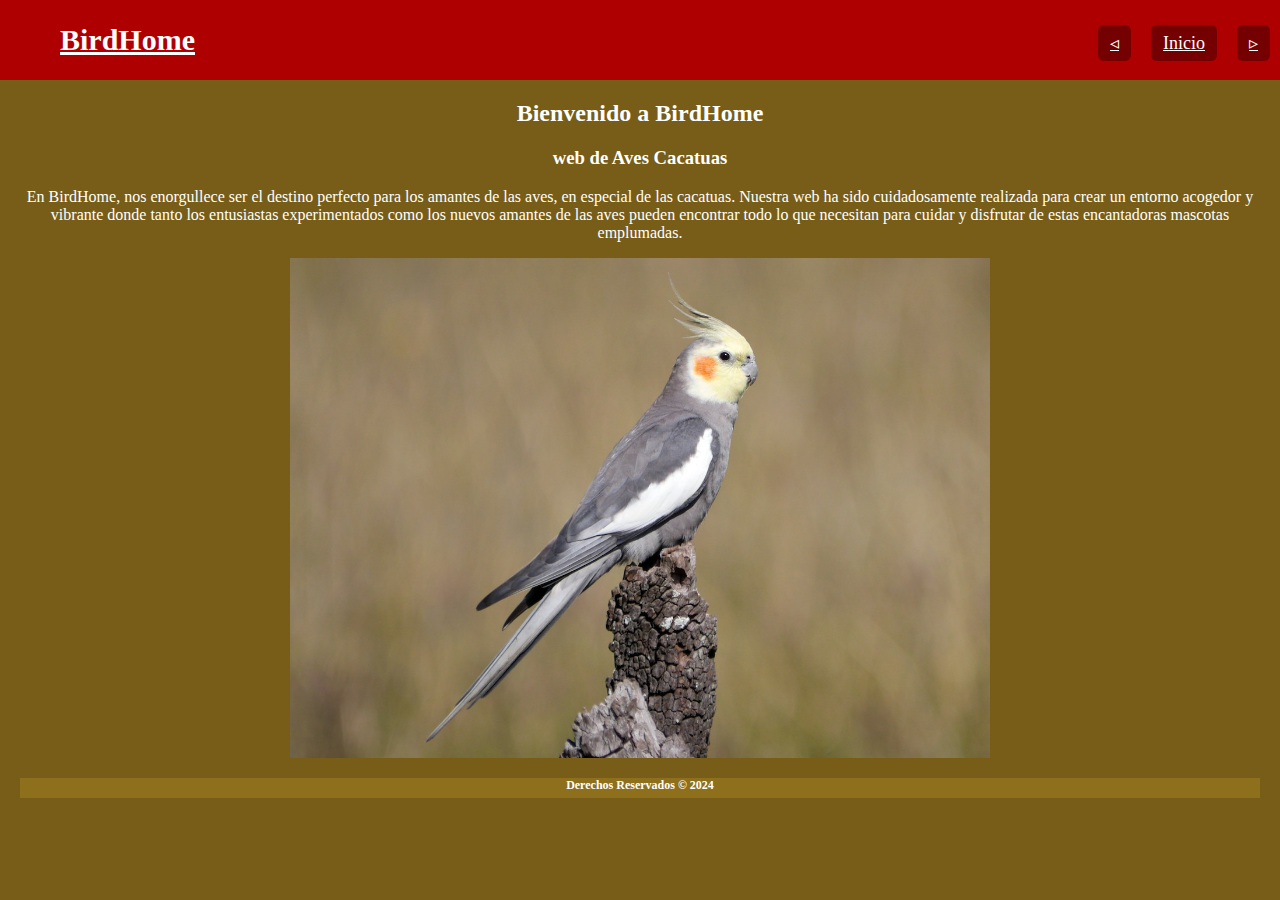
<file: src/main/resources/static/index.html>
<!DOCTYPE html>
<!--primer pagina del curso 
-->
<html>
    
    <head>
        <title>BirdHome</title>
        <meta name="viewport" content="width=device-width, initial-scale=1.0">
        <link href="css/estilos.css" rel="stylesheet" type="text/css"/>
    </head> 
    <body>
        <header class="encabezado">
            <nav class="navegacion">
                <a href="index.html" class="logo nav-link">BirdHome</a>
                <ul class="nav-menu">
                    <li class="nav-menu-item"><a class="nav-link nav-menu-link" href="pagina8.html">&triangleleft;</a></li>
                    <li class="nav-menu-item"><a class="nav-link nav-menu-link" href="index.html">Inicio</a></li>
                    <li class="nav-menu-item"><a class="nav-link nav-menu-link" href="pagina2.html">&triangleright;</a></li>
                </ul>
        </nav>
        </header>
        <section>
            <h2> Bienvenido a BirdHome </h2>
            <h3> web de Aves Cacatuas </h3>
            <article>
                <p>En BirdHome, nos enorgullece ser el destino perfecto para los amantes de las aves, 
                    en especial de las cacatuas.
                     Nuestra web ha sido cuidadosamente realizada para crear un entorno acogedor y
                    vibrante donde tanto los entusiastas experimentados como los nuevos amantes de las aves
                     pueden encontrar todo lo que necesitan para cuidar y disfrutar de estas encantadoras mascotas emplumadas.<p/>
                <figure> 
                    <img  width="700" height="500" src="images/1200.jpg"/>
                   </figure>
            </article>
        </section>
        <footer>
            <h2 style="text-align: center; font-size: 12px ">  Derechos Reservados &COPY; 2024 </h2>
        </footer>
    </body>
</html>
</file>
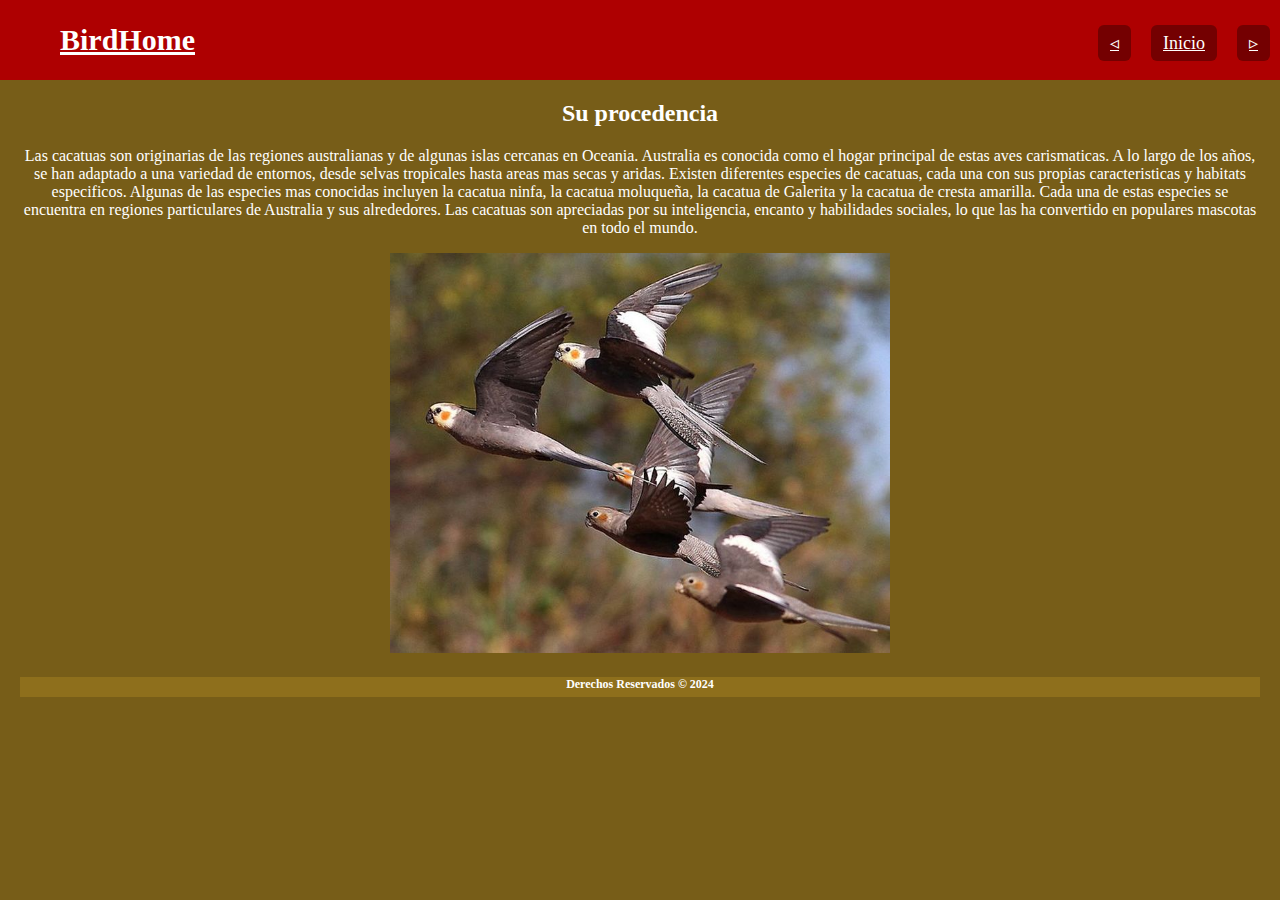
<file: src/main/resources/static/pagina2.html>
<!DOCTYPE html>
<!--primer pagina del curso 
-->
<html>
    
    <head>
        <title>BirdHome</title>
        <meta name="viewport" content="width=device-width, initial-scale=1.0">
        <link href="css/estilos.css" rel="stylesheet" type="text/css"/>
    </head> 
    <body>
        <header class="encabezado">
            <nav class="navegacion">
                <a href="index.html" class="logo nav-link">BirdHome</a>
                <ul class="nav-menu">
                    <li class="nav-menu-item"><a class="nav-link nav-menu-link" href="index.html">&triangleleft;</a></li>
                    <li class="nav-menu-item"><a class="nav-link nav-menu-link" href="index.html">Inicio</a></li>
                    <li class="nav-menu-item"><a class="nav-link nav-menu-link" href="pagina3.html">&triangleright;</a></li>
                </ul>
        </nav>
        </header>
        <section>
            <h2> Su procedencia </h2>
            <p>
    Las cacatuas son originarias de las regiones australianas y de algunas islas cercanas en Oceania. Australia es conocida como el hogar principal de estas aves carismaticas. A lo largo de los años, se han adaptado a una variedad de entornos, desde selvas tropicales hasta areas mas secas y aridas.

    Existen diferentes especies de cacatuas, cada una con sus propias caracteristicas y habitats especificos. Algunas de las especies mas conocidas incluyen la cacatua ninfa, la cacatua moluqueña, la cacatua de Galerita y la cacatua de cresta amarilla. Cada una de estas especies se encuentra en regiones particulares de Australia y sus alrededores.

    Las cacatuas son apreciadas por su inteligencia, encanto y habilidades sociales, lo que las ha convertido en populares mascotas en todo el mundo.</p>
            
                <figure> 
                    <img width="500" height="400" src="images/184bd8cf70768edc617e50313d13e41c.jpg" alt=""/>
                   </figure>
            
            <h2></h2>
        </section>
        <footer>
            <h2 style="text-align: center; font-size: 12px ">  Derechos Reservados &COPY; 2024 </h2>
        </footer>
    </body>
</html>
</file>
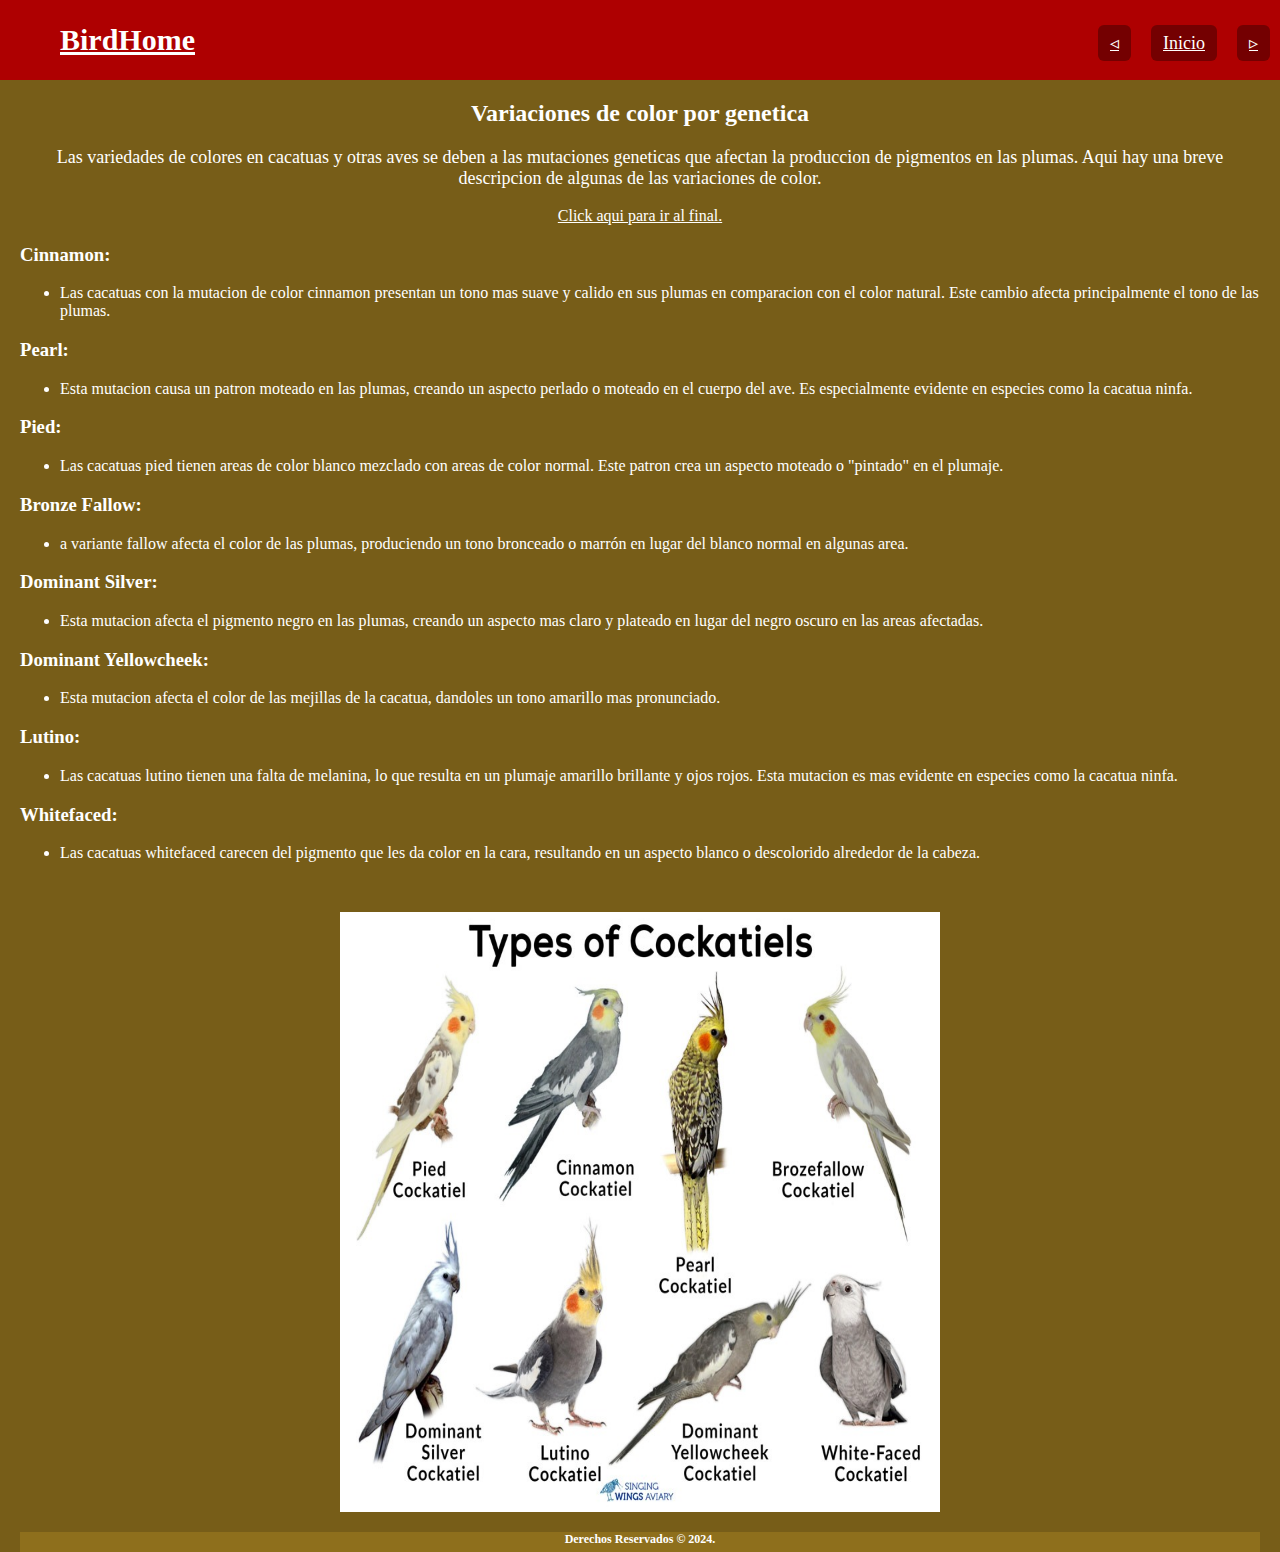
<file: src/main/resources/static/pagina3.html>
<!DOCTYPE html>
<!--primer pagina del curso 
-->
<html>
    
    <head>
        <title>BirdHome</title>
        <meta name="viewport" content="width=device-width, initial-scale=1.0">
        <link href="css/estilos.css" rel="stylesheet" type="text/css"/>
    </head> 
    <body>
        <header class="encabezado">
            <nav class="navegacion">
                <a href="index.html" class="logo nav-link">BirdHome</a>
                <ul class="nav-menu">
                    <li class="nav-menu-item"><a class="nav-link nav-menu-link" href="pagina2.html">&triangleleft;</a></li>
                    <li class="nav-menu-item"><a class="nav-link nav-menu-link" href="index.html">Inicio</a></li>
                    <li class="nav-menu-item"><a class="nav-link nav-menu-link" href="pagina4.html">&triangleright;</a></li>
                </ul>
        </nav>
        </header>
        <section>
            <h2> Variaciones de color por genetica </h2>
            
            <p style="font-size: 18px"> Las variedades de colores en cacatuas y otras aves se deben a las mutaciones geneticas que afectan la produccion de pigmentos en las plumas. Aqui hay una breve descripcion de algunas de las variaciones de color.</p>
            <a style="text-align: left; color: white " href="#abajo">Click aqui para ir al final.</a>  

                        <h3 style="text-align: left">Cinnamon:</h3>
                        <ul>
                        <li style="text-align: left">Las cacatuas con la mutacion de color cinnamon presentan un tono mas suave y calido en sus plumas en comparacion con el color natural. Este cambio afecta principalmente el tono de las plumas.</li>
                        </ul>
                        
                        <h3 style="text-align: left">Pearl:</h3>
                        <ul>
                        <li style="text-align: left">Esta mutacion causa un patron moteado en las plumas, creando un aspecto perlado o moteado en el cuerpo del ave. Es especialmente evidente en especies como la cacatua ninfa.</li>
                        </ul>
                        
                        <h3 style="text-align: left">Pied:</h3>
                        <ul>
                        <li style="text-align: left">Las cacatuas pied tienen areas de color blanco mezclado con areas de color normal. Este patron crea un aspecto moteado o "pintado" en el plumaje.</li>
                        </ul>
                        
                        <h3 style="text-align: left">Bronze Fallow:</h3>
                        <ul>
                        <li style="text-align: left"> a variante fallow afecta el color de las plumas, produciendo un tono bronceado o marrón en lugar del blanco normal en algunas area.</li>
                        </ul>
                        
                        <h3 style="text-align: left">Dominant Silver:</h3>
                        <ul>
                        <li style="text-align: left"> Esta mutacion afecta el pigmento negro en las plumas, creando un aspecto mas claro y plateado en lugar del negro oscuro en las areas afectadas.</li>
                        </ul>
                        
                        <h3 style="text-align: left">Dominant Yellowcheek:</h3>
                        <ul>
                        <li style="text-align: left"> Esta mutacion afecta el color de las mejillas de la cacatua, dandoles un tono amarillo mas pronunciado.</li>
                        </ul>
                        
                        <h3 style="text-align: left">Lutino:</h3>
                        <ul>
                        <li style="text-align: left">Las cacatuas lutino tienen una falta de melanina, lo que resulta en un plumaje amarillo brillante y ojos rojos. Esta mutacion es mas evidente en especies como la cacatua ninfa.</li>
                        </ul>
                        
                        <h3 style="text-align: left">Whitefaced:</h3>
                        <ul>
                        <li style="text-align: left">Las cacatuas whitefaced carecen del pigmento que les da color en la cara, resultando en un aspecto blanco o descolorido alrededor de la cabeza.</li>
                        </ul>
                 <br>
            <figure> 
                <img width="600" height="600" src="images/Types-of-Cockatiels.jpg" alt=""/>
            </figure>
                
        </section>
        <a name="abajo"></a>
        <footer>
            <h2 style="text-align: center; font-size: 12px ">  Derechos Reservados &COPY; 2024. </h2>
        </footer>
    </body>
</html>
</file>
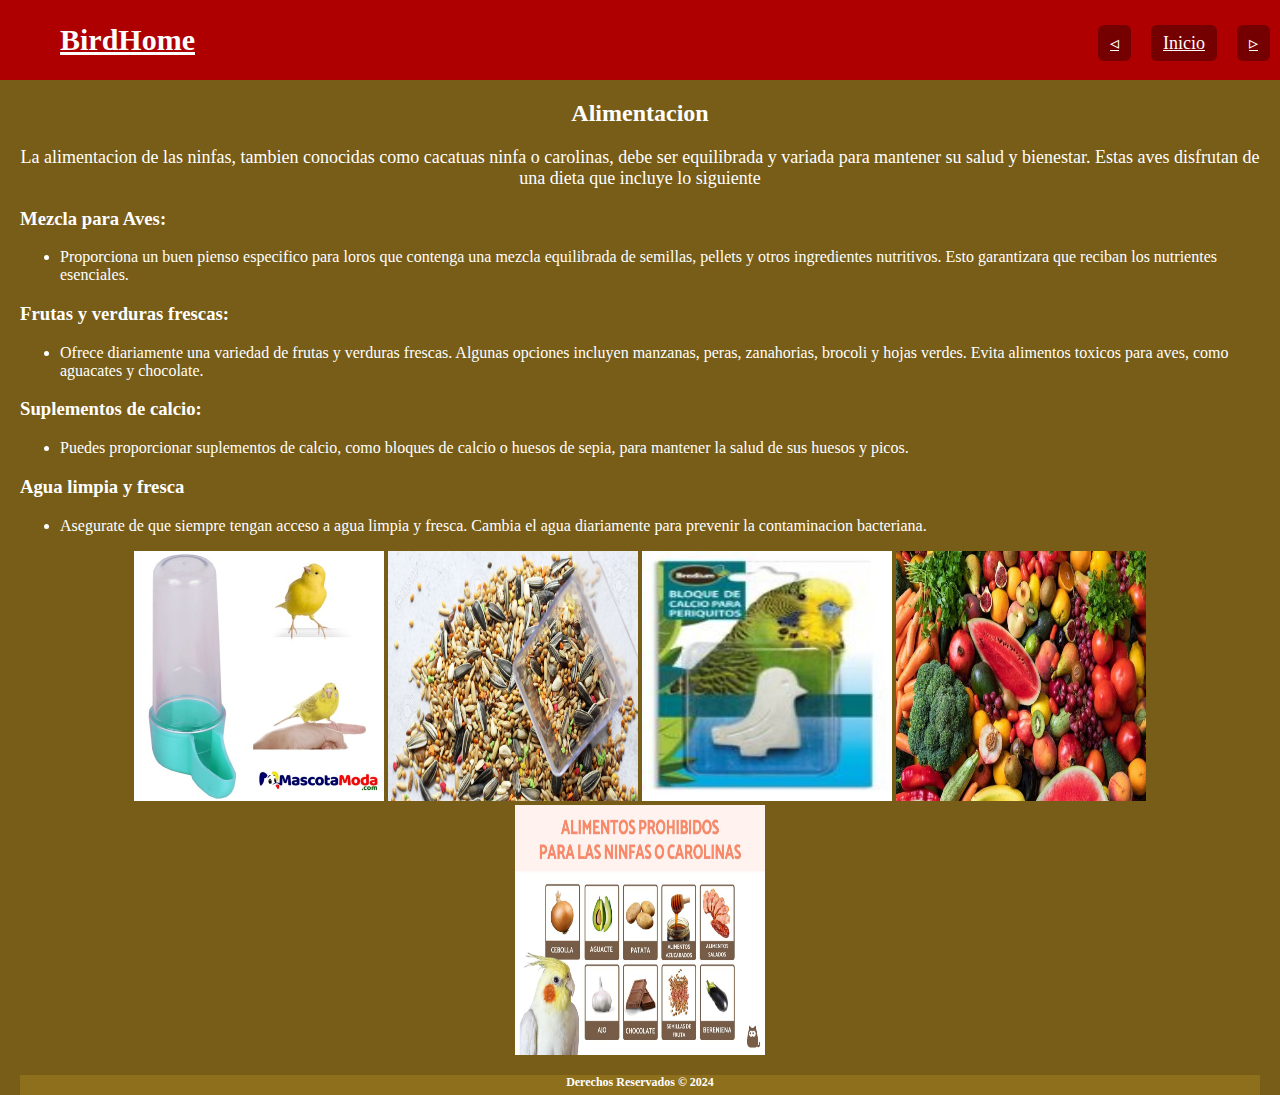
<file: src/main/resources/static/pagina4.html>
<!DOCTYPE html>
<!--primer pagina del curso 
-->
<html>
    
    <head>
        <title>BirdHome</title>
        <meta name="viewport" content="width=device-width, initial-scale=1.0">
        <link href="css/estilos.css" rel="stylesheet" type="text/css"/>
    </head> 
    <body>
        <header class="encabezado">
            <nav class="navegacion">
                <a href="index.html" class="logo nav-link">BirdHome</a>
                <ul class="nav-menu">
                    <li class="nav-menu-item"><a class="nav-link nav-menu-link" href="pagina3.html">&triangleleft;</a></li>
                    <li class="nav-menu-item"><a class="nav-link nav-menu-link" href="index.html">Inicio</a></li>
                    <li class="nav-menu-item"><a class="nav-link nav-menu-link" href="pagina5.html">&triangleright;</a></li>
                </ul>
        </nav>
        </header>
        <section>
            <h2> Alimentacion </h2>
            
            <p style="font-size: 18px"> La alimentacion de las ninfas, tambien conocidas como cacatuas ninfa o carolinas, debe ser equilibrada y variada para mantener su salud y bienestar. Estas aves disfrutan de una dieta que incluye lo siguiente </p>
            
            <h3 style="text-align: left">Mezcla para Aves:</h3>
        <ul>
            <li style="text-align: left">Proporciona un buen pienso especifico para loros que contenga una mezcla equilibrada de semillas, pellets y otros ingredientes nutritivos. Esto garantizara que reciban los nutrientes esenciales.</li>
        </ul>
             <h3 style="text-align: left">Frutas y verduras frescas:</h3>
        <ul>
            <li style="text-align: left">Ofrece diariamente una variedad de frutas y verduras frescas. Algunas opciones incluyen manzanas, peras, zanahorias, brocoli y hojas verdes. Evita alimentos toxicos para aves, como aguacates y chocolate.</li>
        </ul>   
            <h3 style="text-align: left">Suplementos de calcio:</h3>
        <ul>
            <li style="text-align: left">Puedes proporcionar suplementos de calcio, como bloques de calcio o huesos de sepia, para mantener la salud de sus huesos y picos.</li>
        </ul>
             <h3 style="text-align: left">Agua limpia y fresca</h3>
        <ul>
            <li style="text-align: left">Asegurate de que siempre tengan acceso a agua limpia y fresca. Cambia el agua diariamente para prevenir la contaminacion bacteriana.</li>
        </ul> 
            <figure> 
                <img src="images/pag4 (1).jpg" width="250" height="250"/>
                <img src="images/pag4 (1).png" width="250" height="250"/>
                <img src="images/pag4 (3).jpg" width="250" height="250"/>
                <img src="images/pag4 (4).jpg" width="250" height="250"/>
                <img src="images/pag4 (5).jpg" width="250" height="250"/>
            </figure>
                
        </section>
        <footer>
            <h2 style="text-align: center; font-size: 12px ">  Derechos Reservados &COPY; 2024 </h2>
        </footer>
    </body>
</html>
</file>
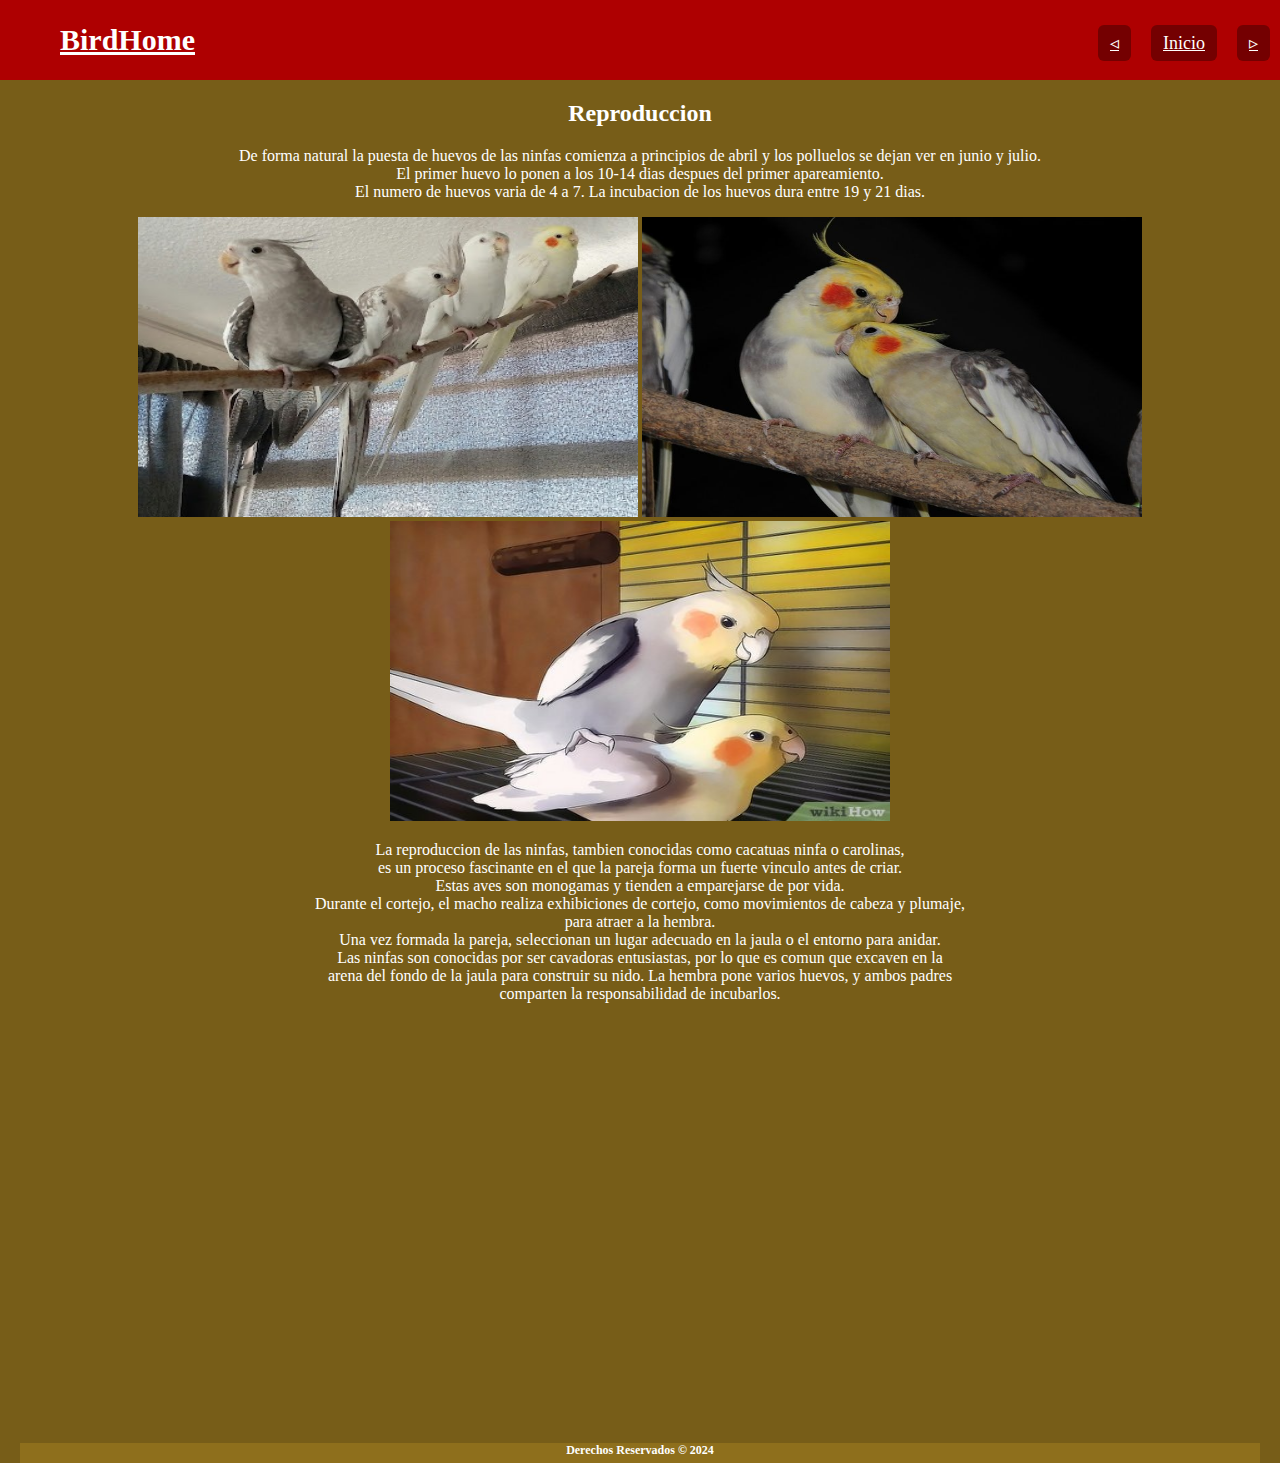
<file: src/main/resources/static/pagina6.html>
<!DOCTYPE html>
<!--primer pagina del curso 
-->
<html>
    
    <head>
        <title>BirdHome</title>
        <meta name="viewport" content="width=device-width, initial-scale=1.0">
        <link href="css/estilos.css" rel="stylesheet" type="text/css"/>
    </head> 
    <body>
        <header class="encabezado">
            <nav class="navegacion">
                <a href="index.html" class="logo nav-link">BirdHome</a>
                <ul class="nav-menu">
                    <li class="nav-menu-item"><a class="nav-link nav-menu-link" href="pagina5.html">&triangleleft;</a></li>
                    <li class="nav-menu-item"><a class="nav-link nav-menu-link" href="index.html">Inicio</a></li>
                    <li class="nav-menu-item"><a class="nav-link nav-menu-link" href="pagina7.html">&triangleright;</a></li>
                </ul>
        </nav>
        </header>
        <section>
            <h2> Reproduccion </h2>
            
            <p> De forma natural la puesta de huevos de las ninfas comienza a principios de abril y los 
                polluelos se dejan ver en junio y julio. <br> El primer huevo lo ponen a los 10-14 dias despues
                del primer apareamiento. <br>El numero de huevos varia de 4 a 7. La incubacion de los huevos dura entre 19 y 21 dias.
            </p>
                <figure> 
                    <img src="images/IMG_20170211_123654.jpg" width="500" height="300"/>
                    <img src="images/a36f6a67d8838cef2f83cce5c083d691.jpg" width="500" height="300"/>
                    <img src="images/v4-460px-Breed-Cockatiels-Step-1.jpg" width="500" height="300"/>
                    
                   </figure>
            <p> La reproduccion de las ninfas, tambien conocidas como cacatuas ninfa o carolinas, <br>
                es un proceso fascinante en el que la pareja forma un fuerte vinculo antes de criar. <br>
                Estas aves son monogamas y tienden a emparejarse de por vida.<br>
                Durante el cortejo, el macho realiza exhibiciones de cortejo, como movimientos de cabeza y plumaje,<br>
                para atraer a la hembra.<br>
               Una vez formada la pareja, seleccionan un lugar adecuado en la jaula o el entorno para anidar.<br>
               Las ninfas son conocidas por ser cavadoras entusiastas, por lo que es comun que excaven en la <br>
               arena del fondo de la jaula para construir su nido. La hembra pone varios huevos, y ambos padres <br>
               comparten la responsabilidad de incubarlos.<br>
            </p>
            <iframe width="600" 
                            height="400" src="https://www.youtube.com/embed/8hKuXUvhKHA" title="✅ COMO CRIAR NINFAS muy FÁCIL 100% | CRIA DE CACATUAS NINFAS PASO A PASO" frameborder="0" allow="accelerometer; clipboard-write; encrypted-media; gyroscope; picture-in-picture; web-share" allowfullscreen>
                </iframe>
            
            <h2></h2>
        </section>
        <footer>
            <h2 style="text-align: center; font-size: 12px ">  Derechos Reservados &COPY; 2024 </h2>
        </footer>
    </body>
</html>
</file>
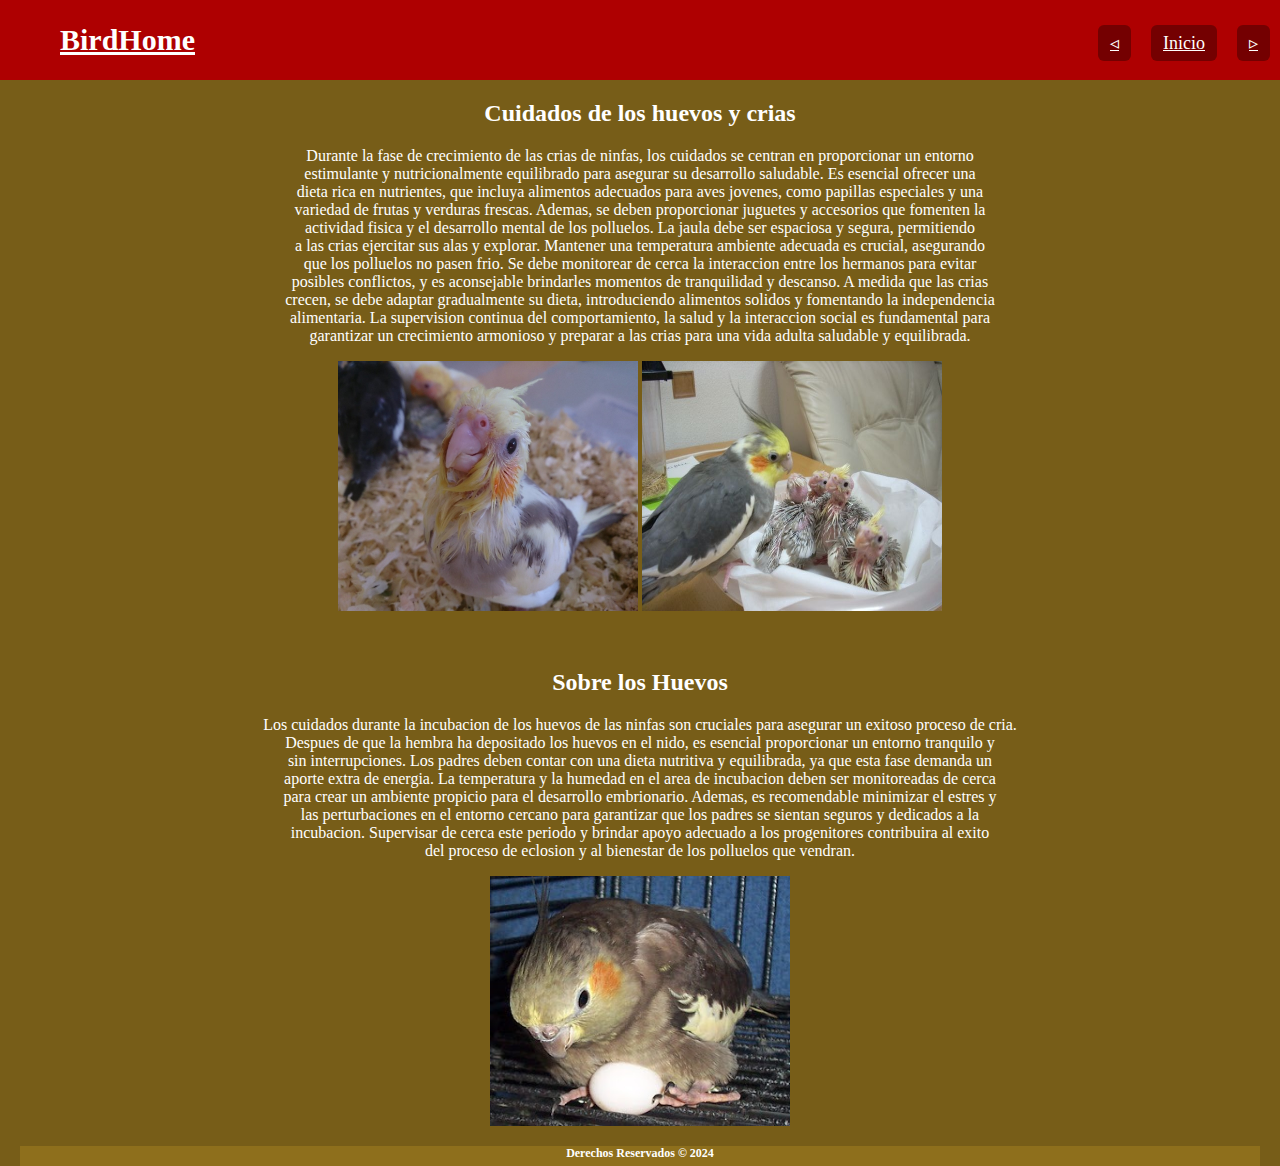
<file: src/main/resources/static/pagina7.html>
<!DOCTYPE html>
<!--primer pagina del curso 
-->
<html>
    
    <head>
        <title>BirdHome</title>
        <meta name="viewport" content="width=device-width, initial-scale=1.0">
        <link href="css/estilos.css" rel="stylesheet" type="text/css"/>
    </head> 
    <body>
        <header class="encabezado">
            <nav class="navegacion">
                <a href="index.html" class="logo nav-link">BirdHome</a>
                <ul class="nav-menu">
                    <li class="nav-menu-item"><a class="nav-link nav-menu-link" href="pagina6.html">&triangleleft;</a></li>
                    <li class="nav-menu-item"><a class="nav-link nav-menu-link" href="index.html">Inicio</a></li>
                    <li class="nav-menu-item"><a class="nav-link nav-menu-link" href="pagina8.html">&triangleright;</a></li>
                </ul>
        </nav>
        </header>
        <section>
            <h2> Cuidados de los huevos y crias </h2>
            
            
            <p>Durante la fase de crecimiento de las crias de ninfas, los cuidados se centran en proporcionar un entorno <br>
                estimulante y nutricionalmente equilibrado para asegurar su desarrollo saludable. Es esencial ofrecer una <br>
                dieta rica en nutrientes, que incluya alimentos adecuados para aves jovenes, como papillas especiales y una<br>
                variedad de frutas y verduras frescas. Ademas, se deben proporcionar juguetes y accesorios que fomenten la <br>
                actividad fisica y el desarrollo mental de los polluelos. La jaula debe ser espaciosa y segura, permitiendo<br>
                a las crias ejercitar sus alas y explorar. Mantener una temperatura ambiente adecuada es crucial, asegurando<br>
                que los polluelos no pasen frio. Se debe monitorear de cerca la interaccion entre los hermanos para evitar <br>
                posibles conflictos, y es aconsejable brindarles momentos de tranquilidad y descanso. A medida que las crias<br>
                crecen, se debe adaptar gradualmente su dieta, introduciendo alimentos solidos y fomentando la independencia<br>
                alimentaria. La supervision continua del comportamiento, la salud y la interaccion social es fundamental para<br>
                garantizar un crecimiento armonioso y preparar a las crias para una vida adulta saludable y equilibrada.</p>
                <figure> 
                    <img src="images/ninfa-bebe-1.jpg" width="300" height="250"/>
                    <img src="images/b2c9fb53c07c45c5566770e730615e71.jpg" width="300" height="250"/>
                   </figure><br>
            <h2>Sobre los Huevos</h2>
            <p>
                Los cuidados durante la incubacion de los huevos de las ninfas son cruciales para asegurar un exitoso proceso de cria.<br>
                Despues de que la hembra ha depositado los huevos en el nido, es esencial proporcionar un entorno tranquilo y <br>
                sin interrupciones. Los padres deben contar con una dieta nutritiva y equilibrada, ya que esta fase demanda un <br>
                aporte extra de energia. La temperatura y la humedad en el area de incubacion deben ser monitoreadas de cerca <br>
                para crear un ambiente propicio para el desarrollo embrionario. Ademas, es recomendable minimizar el estres y <br>
                las perturbaciones en el entorno cercano para garantizar que los padres se sientan seguros y dedicados a la <br>
                incubacion. Supervisar de cerca este periodo y brindar apoyo adecuado a los progenitores contribuira al exito<br>
                del proceso de eclosion y al bienestar de los polluelos que vendran.
            </p>
            <figure>
                <img src="images/3.jpg" width="300" height="250"/>
            </figure>
        </section>
        <footer>
            <h2 style="text-align: center; font-size: 12px ">  Derechos Reservados &COPY; 2024 </h2>
        </footer>
    </body>
</html>
</file>
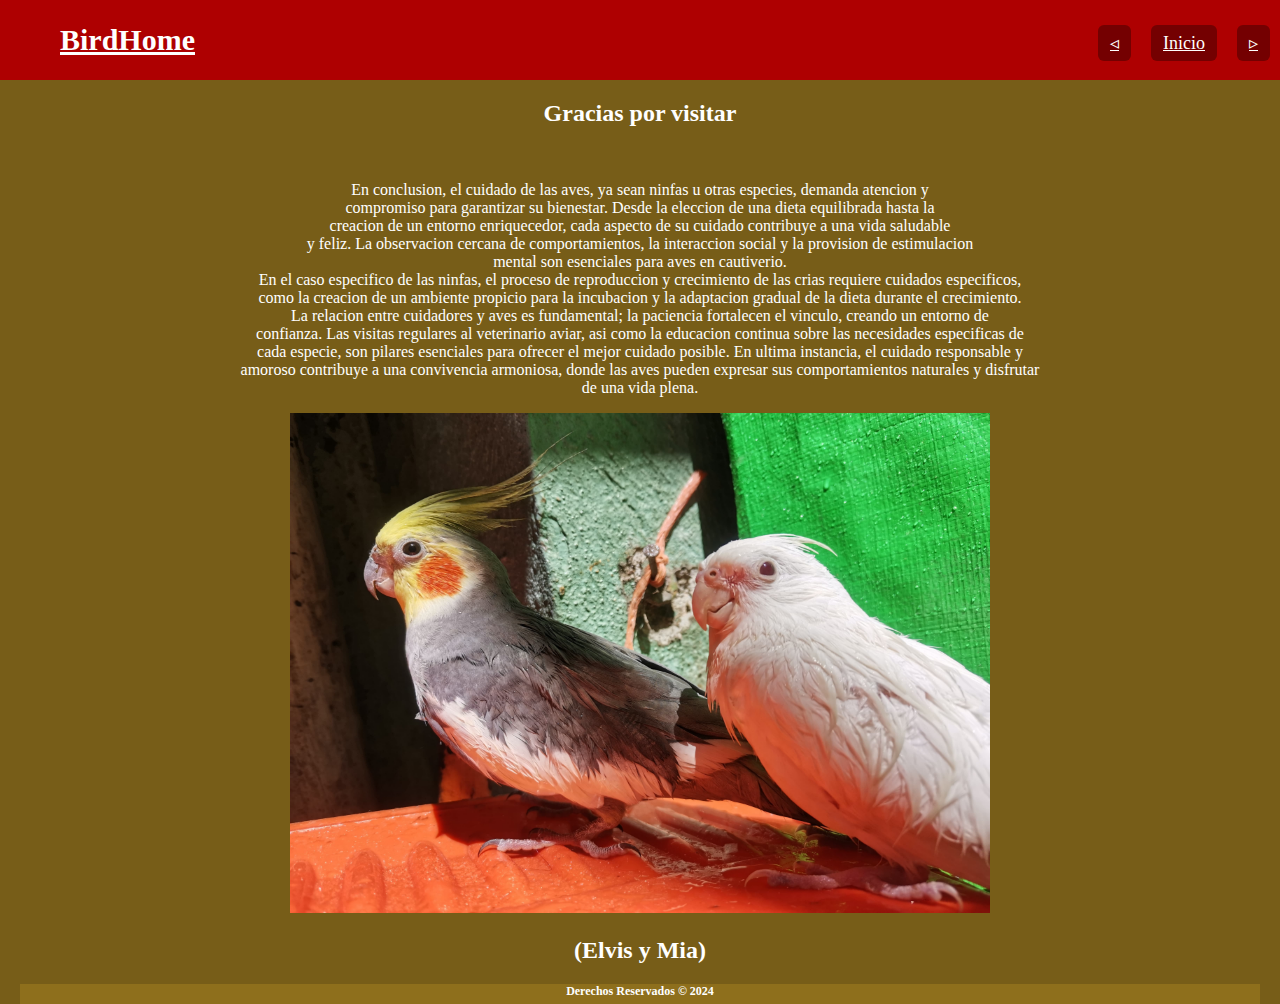
<file: src/main/resources/static/pagina8.html>
<!DOCTYPE html>
<!--primer pagina del curso 
-->
<html>
    
    <head>
        <title>BirdHome</title>
        <meta name="viewport" content="width=device-width, initial-scale=1.0">
        <link href="css/estilos.css" rel="stylesheet" type="text/css"/>
    </head> 
    <body>
        <header class="encabezado">
            <nav class="navegacion">
                <a href="index.html" class="logo nav-link">BirdHome</a>
                <ul class="nav-menu">
                    <li class="nav-menu-item"><a class="nav-link nav-menu-link" href="pagina7.html">&triangleleft;</a></li>
                    <li class="nav-menu-item"><a class="nav-link nav-menu-link" href="index.html">Inicio</a></li>
                    <li class="nav-menu-item"><a class="nav-link nav-menu-link" href="index.html">&triangleright;</a></li>
                </ul>
        </nav>
        </header>
        <section>
            <h2> Gracias por visitar </h2><br>
            
            
            <p>En conclusion, el cuidado de las aves, ya sean ninfas u otras especies, demanda atencion y <br>
                compromiso para garantizar su bienestar. Desde la eleccion de una dieta equilibrada hasta la<br>
                creacion de un entorno enriquecedor, cada aspecto de su cuidado contribuye a una vida saludable <br>
                y feliz. La observacion cercana de comportamientos, la interaccion social y la provision de estimulacion <br>
                mental son esenciales para aves en cautiverio.<br>

En el caso especifico de las ninfas, el proceso de reproduccion y crecimiento de las crias requiere cuidados especificos,<br>
como la creacion de un ambiente propicio para la incubacion y la adaptacion gradual de la dieta durante el crecimiento.<br>

La relacion entre cuidadores y aves es fundamental; la paciencia fortalecen el vinculo, creando un entorno de<br>
confianza. Las visitas regulares al veterinario aviar, asi como la educacion continua sobre las necesidades especificas de<br>
cada especie, son pilares esenciales para ofrecer el mejor cuidado posible. En ultima instancia, el cuidado responsable y<br>
amoroso contribuye a una convivencia armoniosa, donde las aves pueden expresar sus comportamientos naturales y disfrutar<br>
de una vida plena.
            </p>
            
            <figure> 
                <img src="images/WhatsApp Image 2024-02-05 at 2.12.30 PM.jpeg" width="700" height="500"/>
                   </figure>
           <h2>(Elvis y Mia)</h2>
        </section>
        <footer>
            <h2 style="text-align: center; font-size: 12px ">  Derechos Reservados &COPY; 2024 </h2>
        </footer>
    </body>
</html>
</file>
<file: src/main/resources/static/css/estilos.css>
body
{
    box-sizing: border-box;
    background-color: #775d18;
    margin: 0;
    font-family: Calibri;
    color: white;
    padding: 80px 20px 0;
}
.encabezado{
    position: fixed;
    background-color: #ae0001;
    top: 0;
    left: 0;
    height: 80px;
    width: 100%;
    
}
.navegacion{
    display: flex;
    justify-content: space-between;
    max-width: 992;
    margin: 0 auto;
}
.nav-link{
    color: white;
    text-decoration: Bold;
    font-family: Time New Roman;
}
.logo{
    font-size: 30px;
    font-weight: bold;
    padding: 0 60px;
    line-height: 80px;
}
.nav-menu{
    display: flex;
    font-size: 18px;
    line-height: 50px;
    list-style: none;
}
.nav-menu-item{
    margin: 0 10px;
}
.nav-menu-link{
    padding: 8px 12px;
    border-radius: 6px;
}
.nav-menu-link{
    background-color: #740001;
    transition: 0.5s;
}
section{
    text-align: center;
    top: 100px;
    left: 20%;
    bottom: 20px;
    right: 0;
}
footer{
    background-color: #8e6f1c;
    color: white;
    left: 0;
    bottom: 20;
    right: 20;
    height: 20px;
    width: 100%;
}
aside{
    position: fixed;
    background-color: aquamarine;
    top: 80px;
    left: 0;
    bottom: 0px;   
    width: 20%;
    
}
</file>
